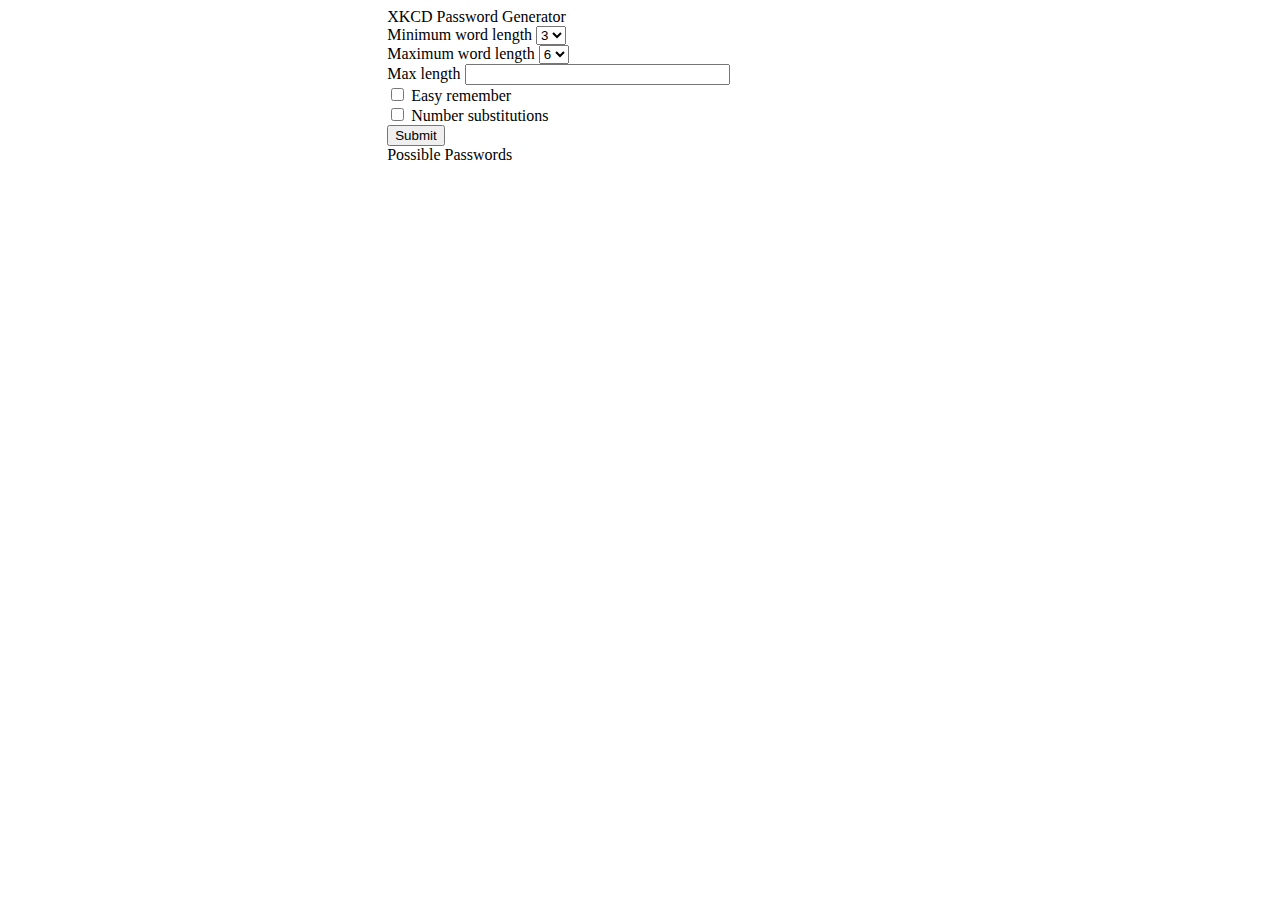
<file: index.html>
<html>
<head>
  <link rel="stylesheet" href="proj3.css">
</head>
<header>
  XKCD Password Generator
</header>
<body>
    <main>
    <div>
    <label for="min">Minimum word length</label>
    <select id="min">
        <option value="3">3</option>
        <option value="4">4</option>
        <option value="5">5</option>
    </select>
    </div>
    <div>
    <label for="max">Maximum word length</label>
    <select id="max">
        <option value="6">6</option>
        <option value="7">7</option>
        <option value="8">8</option>
    </select>
    </div>
    </div>
    <div>
    <label for ="length"> Max length </label>
    <input type="text" id = "length" size="30">
    </div>
    <div>
    <input type="checkbox" id = "easy" name="easy">
    <label for ="easy">Easy remember</label>
    </div>
    <div>
    <input type="checkbox" id = "sub" name="sub">
    <label for ="sub">Number substitutions</label>
    </div>
    <div>
      <button onclick="filter(this)">Submit</button>
    </div>
    <div>
      Possible Passwords
      <ul id="list"></ul>
    </div>

    </main>
<script src="proj3.js"></script>

</body>
</html>
</file>
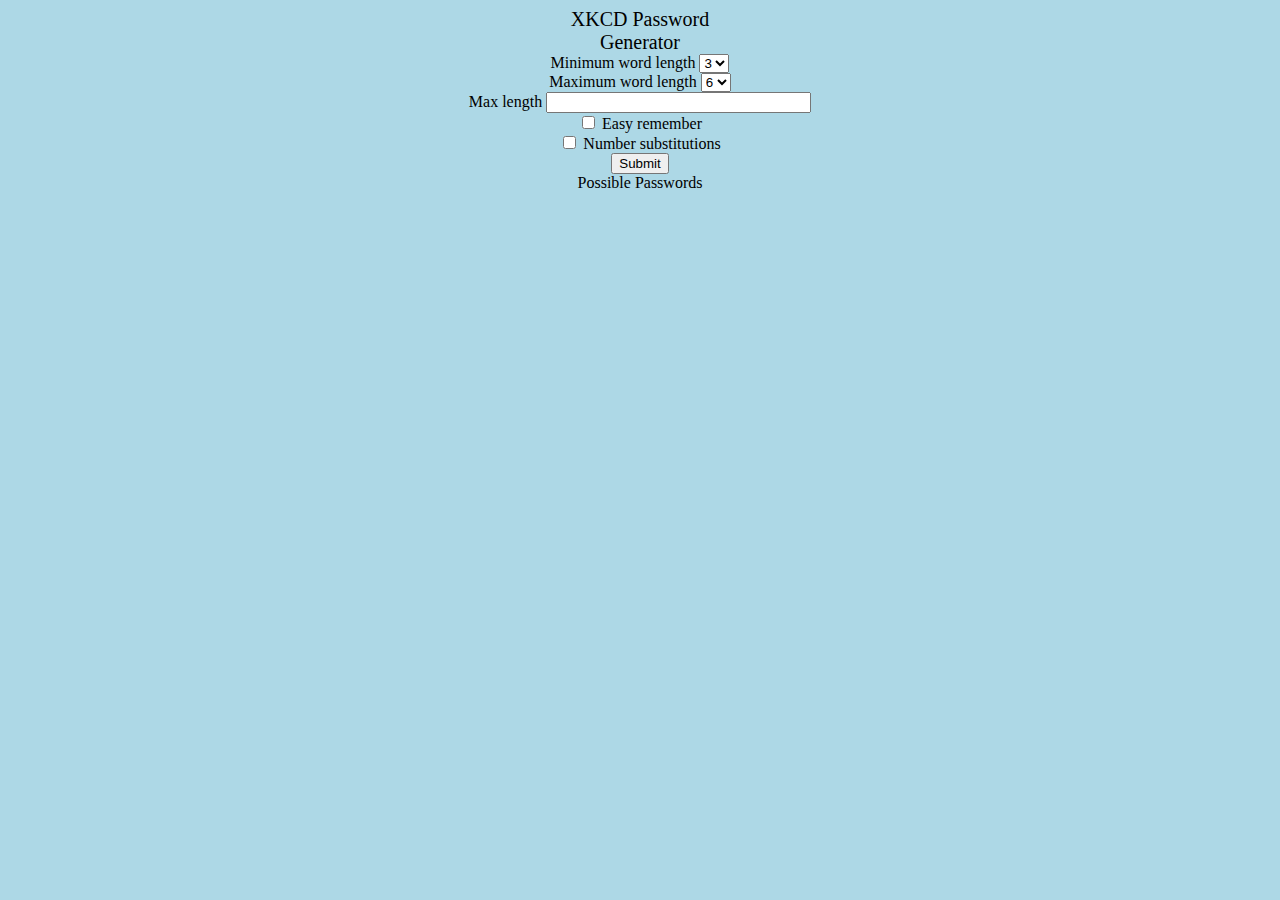
<file: password.html>
<html>
<head>
  <link rel="stylesheet" href="midterm.css">
</head>
<header>
  XKCD Password Generator
</header>
<body>
    <main>
    <div>
    <label for="min">Minimum word length</label>
    <select id="min">
        <option value="3">3</option>
        <option value="4">4</option>
        <option value="5">5</option>
    </select>
    </div>
    <div>
    <label for="max">Maximum word length</label>
    <select id="max">
        <option value="6">6</option>
        <option value="7">7</option>
        <option value="8">8</option>
    </select>
    </div>
    </div>
    <div>
    <label for ="length"> Max length </label>
    <input type="text" id = "length" size="30">
    </div>
    <div>
    <input type="checkbox" id = "easy" name="easy">
    <label for ="easy">Easy remember</label>
    </div>
    <div>
    <input type="checkbox" id = "sub" name="sub">
    <label for ="sub">Number substitutions</label>
    </div>
    <div>
      <button onclick="filter(this)">Submit</button>
    </div>
    <div>
      Possible Passwords
      <ul id="list"></ul>
    </div>

    </main>
<script src="midterm.js"></script>

</body>
</html>
</file>
<file: proj3.css>
header{
  width: 40%;
  margin-left: auto;
  margin-right: auto;
}

main {
        width: 40%;
        margin-left: auto;
        margin-right: auto;
}
</file>
<file: midterm.css>
header{
  width: 40%;
  margin-left: auto;
  margin-right: auto;
  font-size: 20px;
}

body {
        width: 40%;
        margin-left: auto;
        margin-right: auto;
        text-align: center;
        background-color: #add8e6;
}
</file>
